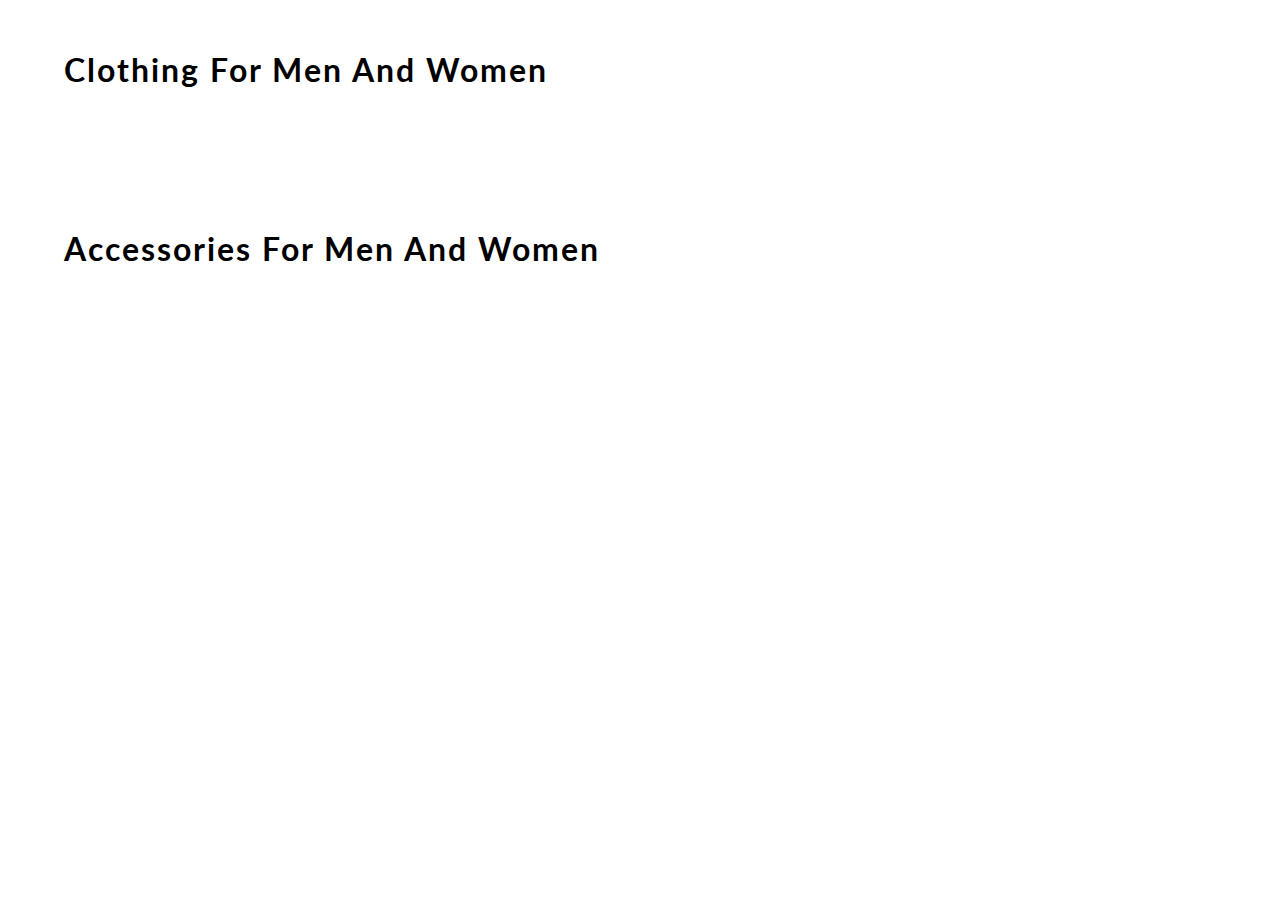
<file: content.html>
<!DOCTYPE html>
<html lang="en">
<head>
    <meta charset="UTF-8">
    <meta name="viewport" content="width=device-width, initial-scale=1.0">
    <meta http-equiv="X-UA-Compatible" content="ie=edge">
    <title> CONTENT | E-COMMERCE WEBSITE BY FORUM </title>
    <link href="https://fonts.googleapis.com/css?family=Lato&display=swap" rel="stylesheet">
    <!-- favicon -->
    <link rel="icon" href="https://yt3.ggpht.com/a/AGF-l78km1YyNXmF0r3-0CycCA0HLA_i6zYn_8NZEg=s900-c-k-c0xffffffff-no-rj-mo" type="image/gif" sizes="16x16">

    <link rel="stylesheet" href="css/content.css">

</head>
<body>
    <div id="mainContainer">

        <h1> clothing for men and women </h1>
        <div id="containerClothing">
            <!-- JS rendered code -->
        </div>

        <h1> accessories for men and women </h1>
        <div id="containerAccessories">
            <!-- JS rendered code -->
        </div>
    </div>
</body>
<script src="content.js"></script>
</html>
</file>
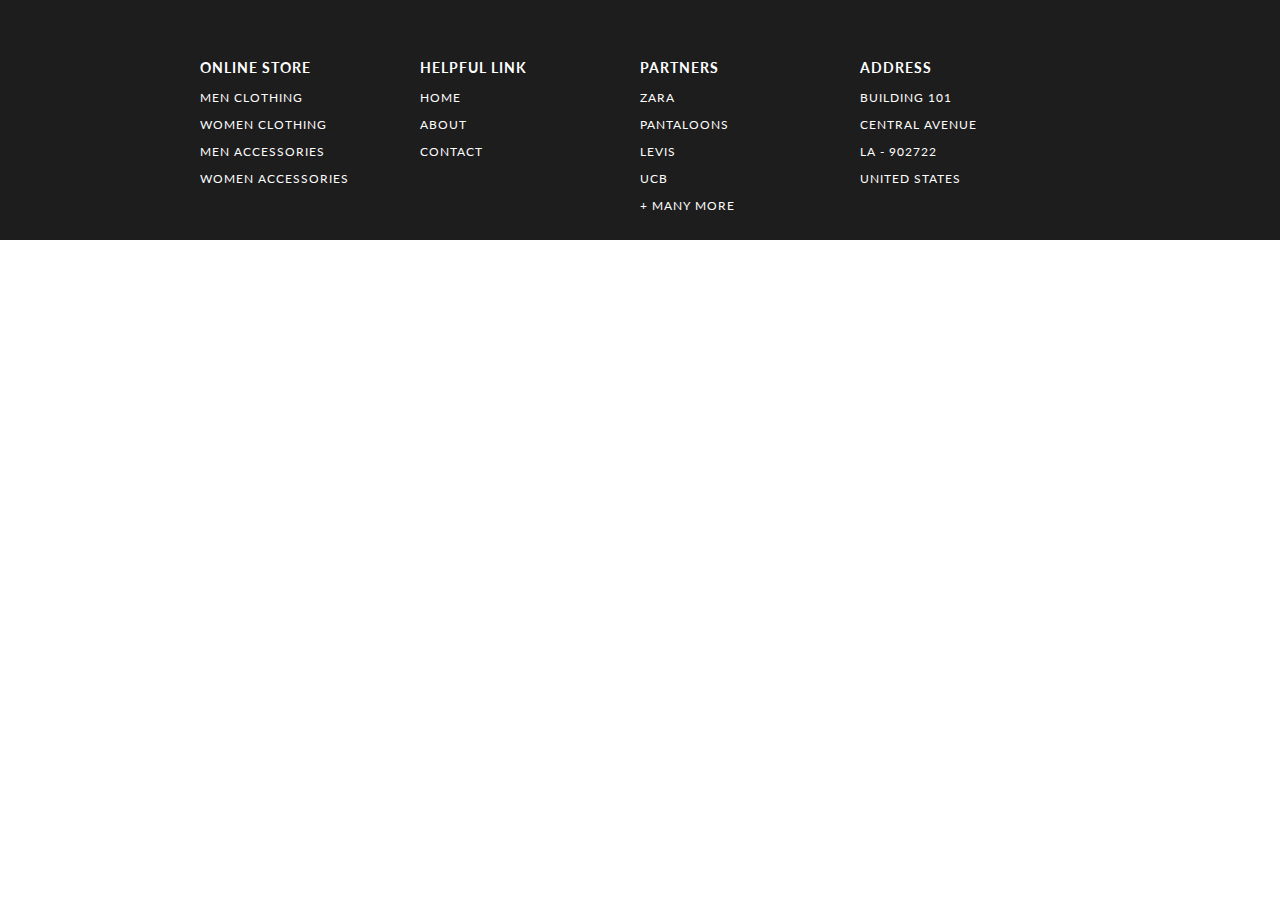
<file: footer.html>
<!DOCTYPE html>
<html lang="en">
<head>
    <meta charset="UTF-8">
    <meta name="viewport" content="width=device-width, initial-scale=1.0">
    <meta http-equiv="X-UA-Compatible" content="ie=edge">
    <title> FOOTER | E-COMMERCE WEBSITE BY FORUM </title>


    
    <link href="https://fonts.googleapis.com/css?family=Source+Sans+Pro:300,400" rel="stylesheet">
    <link href="https://fonts.googleapis.com/css?family=Lato&display=swap" rel="stylesheet">
    <link rel="stylesheet" href="css/footer.css">
</head>

<body>
    <footer>
        <section>    
            <div id="containerFooter">
                
                <div id="webFooter">
                    <h3> online store </h3>
                    <p> men clothing </p>
                    <p> women clothing </p>
                    <p> men accessories </p>
                    <p> women accessories </p>
                </div>
                <div id="webFooter">
                    <h3> helpful link </h3>
                    <p> home </p>
                    <p> about </p>
                    <p> contact </p>
                </div>
                <div id="webFooter">
                    <h3> partners </h3>
                    <p> zara </p>
                    <p> pantaloons </p>
                    <p> levis </p>
                    <p> ucb </p>
                    <p> + many more </p>
                </div>
                <div id="webFooter">
                    <h3> address </h3>
                    <p> building 101 </p>
                    <p> central avenue </p>
                    <p> la - 902722 </p>
                    <p> united states </p>
                </div>
            </div>
            
        </section>

    </footer>

</body>
</html>
</file>
<file: css/content.css>
body
{
    margin: 0;
    font-family: 'Lato', sans-serif;
}
h1
{
    width: 90%;
    margin: auto;
    padding: 50px 0;
    letter-spacing: 2px;
    font-weight: 700;
    text-transform: capitalize;
}
#containerClothing, #containerAccessories
{
    display: grid;
    grid-gap: 70px 20px;
    grid-template-columns: repeat(5, 1fr);
    width: 90%;
    margin: auto;
    padding-bottom: 40px;
}
#box 
{
    width: 100%;
    background-color: white;
    align-content: center;
    border-radius: 10px;
    box-shadow: 1px 2px 6px 2px rgb(219, 219, 219);
}
#box:hover
{
    box-shadow: 1px 6px 3px 0 rgb(185, 185, 185);
}
#containerClothing img
{
    width: 100%;
    border-top-left-radius: 10px;
    border-top-right-radius: 10px;
}
#containerAccessories img
{
    width: 100%;
    border-top-left-radius: 10px;
    border-top-right-radius: 10px;
}
#details
{
    padding: 0 15px;
    text-transform: capitalize;
}
#box a 
{
    text-decoration: none;
    color: rgb(29, 29, 29);
}
h3
{
    font-size: 16px;
}
h4
{
    font-weight: 100;
}
h2
{
    color: rgb(3, 94, 94);
}

/* ----------------------------- MEDIA QUERY --------------------------- */

@media(max-width: 1070px)
{
    h1
    {
        font-size: 25px;
    }
    #containerClothing, #containerAccessories
    {
        width: 95%;
        grid-gap: 10px;
    }
}
@media(max-width: 850px)
{
    h1 
    {
        width: 80%;
    }
    #containerClothing, #containerAccessories
    {
        display: grid;
        grid-gap: 70px 20px;
        grid-template-columns: repeat(3, 1fr);
        width: 80%;
    }    
}
@media(max-width: 650px)
{
    h1
    {
        font-size: 20px;
    }
    h1 
    {
        width: 90%;
    }
    #containerClothing, #containerAccessories
    {
        width: 90%;
    }
}
@media(max-width: 600px)
{
    h1 
    {
        width: 70%;
    }
    #containerClothing, #containerAccessories
    {
        width: 70%;
    }
}
@media(max-width: 505px)
{
    h1 
    {
        width: 80%;
    }
    #containerClothing, #containerAccessories
    {
        width: 80%;
        grid-template-columns: repeat(2, 1fr);
    }
}
</file>
<file: css/footer.css>
body
{
    margin: 0;
    font-family: 'Lato', sans-serif;
}

#containerFooter
{
    width: 100%;
    background-color: rgb(29, 29, 29);
    color: white;
    letter-spacing: 1px;
    display: grid;
    grid-template-columns: repeat(4, 1fr);
    text-transform: uppercase;
    font-size: 15px;
    padding: 15px 300px;
    box-sizing: border-box;
}
#containerFooter h3:hover, #containerFooter p:hover
{
    color: lightslategray;
    cursor: pointer;
}
#webFooter
{
    padding-top: 30px;
    font-size: 12px;
}
#credit 
{
    width: 100%;
    margin: auto;
    padding: 20px 0;
    text-align: center;
    background-color: rgb(29, 29, 29);
    color: white;
    font-size: 11px;
    letter-spacing: 1px;
}

#credit a
{
    color: white;
    text-decoration: none;
    position: relative;
}
#credit a::after
{
content: "";
background: white;
mix-blend-mode: exclusion;
width: calc(100% + 18px);
height: 0;
position: absolute;
bottom: -4px;
left: -10px;
transition: all .3s cubic-bezier(0.445, 0.05, 0.55, 0.95);
}
#credit a:hover::after
{
    height: calc(100% + 8px)
}

/* ----------------------------- MEDIA QUERY --------------------------- */

@media(max-width: 1350px)
{
    #containerFooter
    {
        padding: 15px 200px;
    }
}
@media(max-width: 1166px)
{
    #containerFooter
    {
        padding: 15px 100px;
    }
}
@media(max-width: 950px)
{
    #containerFooter
    {
        padding: 15px 50px;
    }
}
@media(max-width: 850px)
{
    #containerFooter
    {
        font-size: 13px;
    }
    #webFooter
    {
        font-size: 10px;
    }
}
@media(max-width: 750px)
{
    #containerFooter
    {
        display: grid;
        grid-template-columns: 1fr 1fr;
        padding: 15px 100px;
    }
    #webFooter
    {
        padding: 15px 20px;
    }
}
@media(max-width: 540px)
{
    #containerFooter
    {
        padding: 0 25px;
    }
}
</file>
